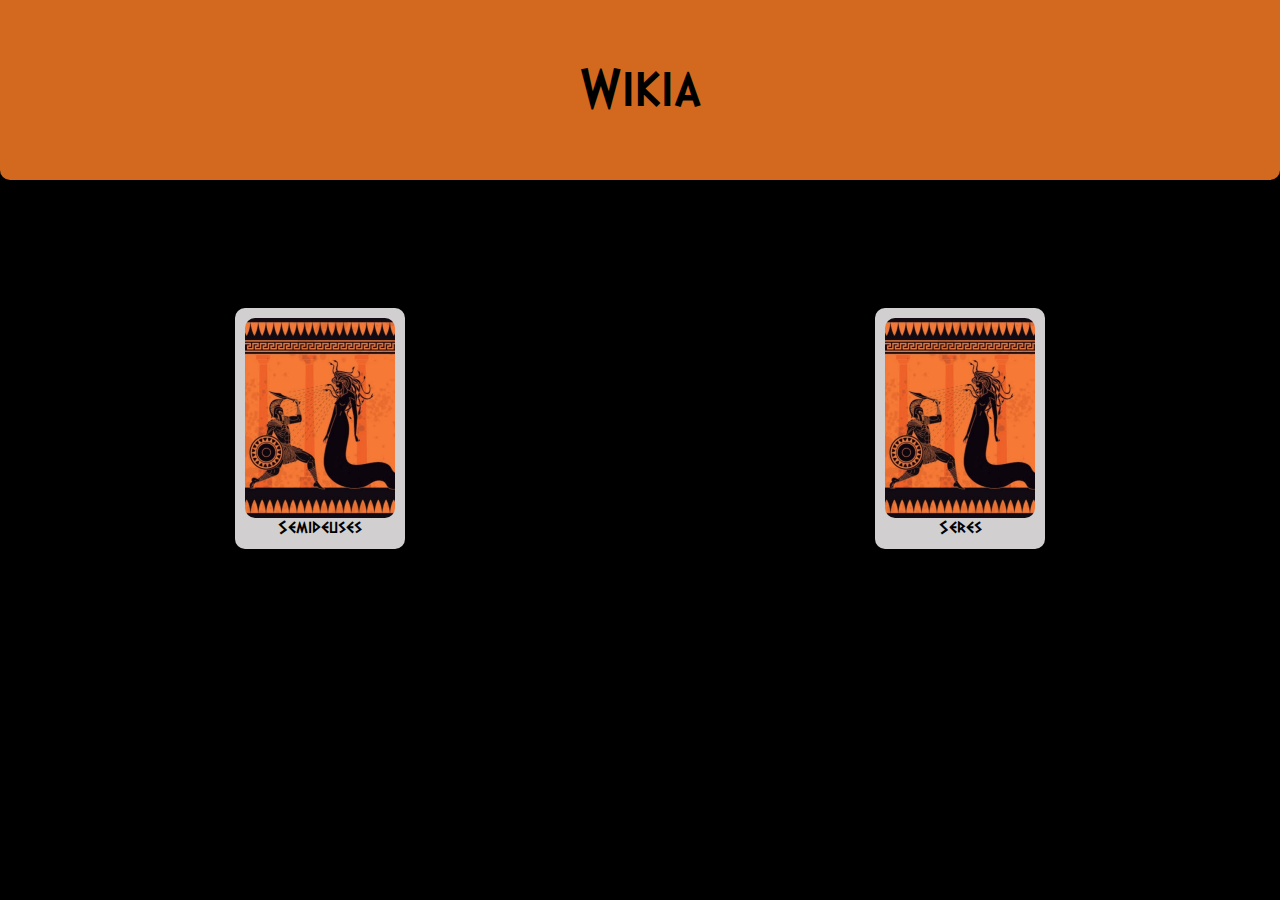
<file: ams/index.html>
<!DOCTYPE html>
<html lang="pt-br">
<head>
    <meta charset="UTF-8">
    <meta name="viewport" content="width=device-width, initial-scale=1.0">
    <link rel="stylesheet" href="style.css">
    <title>Wikia</title>
</head>
<body>
    <header>
        <a href="index.html">Wikia</a>
    </header>

    <main>
        <div class="wikia">
            <div class="card">
            <a href="paginas/parentescos.html"><img src="imagens/perseu.jpeg" alt="zeus"></a>
            <p>Semideuses</p>
            
            </div>

            <div class="card">
            <a href="#"><img src="imagens/perseu.jpeg" alt="zeus"></a>
            <p>Seres</p>
            
            </div>
        </div>
    </main>

    <footer>

    </footer>
</body>
</html>
</file>
<file: ams/style.css>
@font-face {
    font-family: 'Greek';
    src: url(fontes/DalekPinpointBold.ttf);
}

*{
    padding: 0px;
    margin: 0px;
    box-sizing: border-box;
}

body{
    width: 100vw;
    height: 100vh;
    background-color: black;
}

header{
    background-color: chocolate;
    height: 20%;
    text-align: center;
    display: flex;
    align-items: center;
    font-size: 300%;
    border-bottom-left-radius: 10px;
    border-bottom-right-radius: 10px;

}

header a {
    margin: auto;
    font-family: 'Greek', 'Courier New', Courier, monospace;
    text-decoration: none;
    color: black;
}



.wikia{
    display: flex;
    justify-content: space-around;
    flex-wrap: wrap;
    padding-top: 10%;
}

main img{
        width: 150px;
        height: 200px;
        border-radius: 10px;


}

.card{
    background-color: rgb(209, 207, 207);
    text-align: center;
    padding-bottom: 1%;
    padding: 0.8% 0.8% 1% 0.8%;
    border-radius: 10px;
    font-family: 'Greek', 'Courier New', Courier, monospace;
}

.capa{
      width: 100%;
      height: 40%;
      padding: 0% 2%;
      border-radius: 20px;
}

.parent{
    background-color: black;
    display: flex;
    flex-direction: column;
    gap: 50px;
    margin-top: 18%;
}

.parent > h1{
    color: white;
    text-align: center;
    font-family: 'Greek', 'Courier New', Courier, monospace;
    text-decoration: underline;
    font-size: 175%;
}

.parent h2{
    color: white;
    text-align: center;
    font-family: 'Greek', 'Courier New', Courier, monospace;
    text-decoration: underline;
}

.parent h3{
    color: white;
    text-align: center;
    font-family: 'Greek', 'Courier New', Courier, monospace;
}

.parent p{
    color: white;
    text-align: center;
    padding: 0% 5%;
}

.hab{
    display: flex;
    flex-direction: column;
    gap: 30px;

}

.obs{
    text-decoration: underline;
}

h1.final{
    text-align: center;
    font-size: 200%;
    padding-bottom: 10%;
    text-decoration: none;

}
</file>
